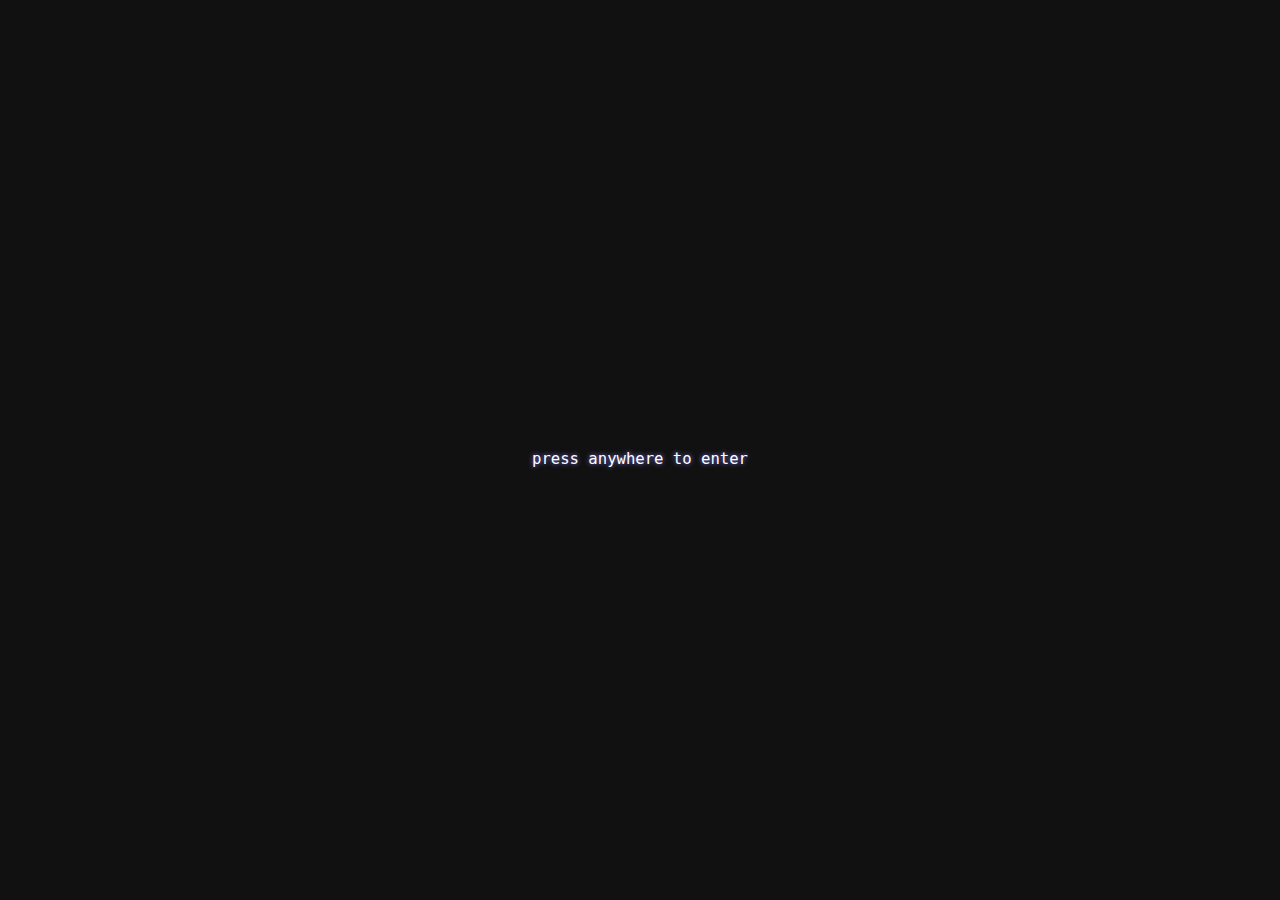
<file: index.html>
<html>

<head>
    <title>exordium.sys nudes market</title>
    <link rel="icon" href="https://media.discordapp.net/attachments/957354800062808074/1065001191857197096/channels4_profile.jpg?width=676&height=676" />
    <link rel="stylesheet" href="./main.css" />
    <meta charset="UTF-8">
    <meta http-equiv="X-UA-Compatible" content="IE=edge">
    <meta name="viewport" content="width=device-width, initial-scale=1.0">
    <meta content="exordium.sys" property="og:title">
    <meta content="exordium services" property="og:description">
    <meta name="theme-color" content="#8FC2FF">
    <meta name="og:image" content="https://media.discordapp.net/attachments/957354800062808074/1065001191857197096/channels4_profile.jpg?width=676&height=676" />
    <meta name="twitter:card" content="summary_large_image">
    <link type="application/json+oembed" href="https://darkwares.tk/embed.json" />
    <link rel="shortcut icon" href="https://media.discordapp.net/attachments/957354800062808074/1065001191857197096/channels4_profile.jpg?width=676&height=676">
</head>
<body>
    
    <script>

   function audioPlay() {
            var audio = document.getElementById("audio");
            audio.volume = 0.3
            audio.play()
        }
    </script>
    <audio loop preload="auto" id="audio">
<source src="https://cdn.discordapp.com/attachments/1054705573356109888/1064944908235980930/Y2Mate.is_-_Raketak_2_feat._Steve_Sniff_NIKTIN-2K88UM2al4Y-160k-1654839205120-AudioTrimmer.com.mp3" type="audio/mp3">
</audio>
    <link rel="stylesheet" type="text/css" href="main.css">
    <input type="checkbox" autocomplete="off" id="overlay-toggle">
    <div class="overlay fullscreen">
        <label for="overlay-toggle" onclick="audioPlay()">
<span class="no-hover" style="font-size: 0.6em; color: #ffffff; text-shadow: 0px 0px 5px #887fff">press anywhere to enter</span>
<span class="hover" style="font-size: 0.6em; color: #ffffff; text-shadow: 0px 0px 5px #887fff">press anywhere to enter</span>
</label>
    </div>
    <div class="bar"></div>
    <div id="center">
        <pre style="  font-size: 3em;
  color: #afa9ff;
  text-align: center; text-shadow: 0px 0px 6px #887fff;
line-height: 1.6;
">e x o r d i um</pre>
        <p class="rainbow_text_animated" style="text-align: center; text-shadow: 0px 0px 6px #363636">your number one leak provider.</p>
        <br><br>
        <div class="info">
            <span>
> <a href="https://darkwares.tk/leaks" target="_blank" style="text-align: center; text-shadow: 0px 0px 5px #363636" >script leaks</a>
</span>
            <span>
> <a href="https://pornhub.com" target="_blank" style="text-align: center; text-shadow: 0px 0px 5px #363636" >buy exordium</a>
</span>

</div>
</div>
</body>
</html>
</file>
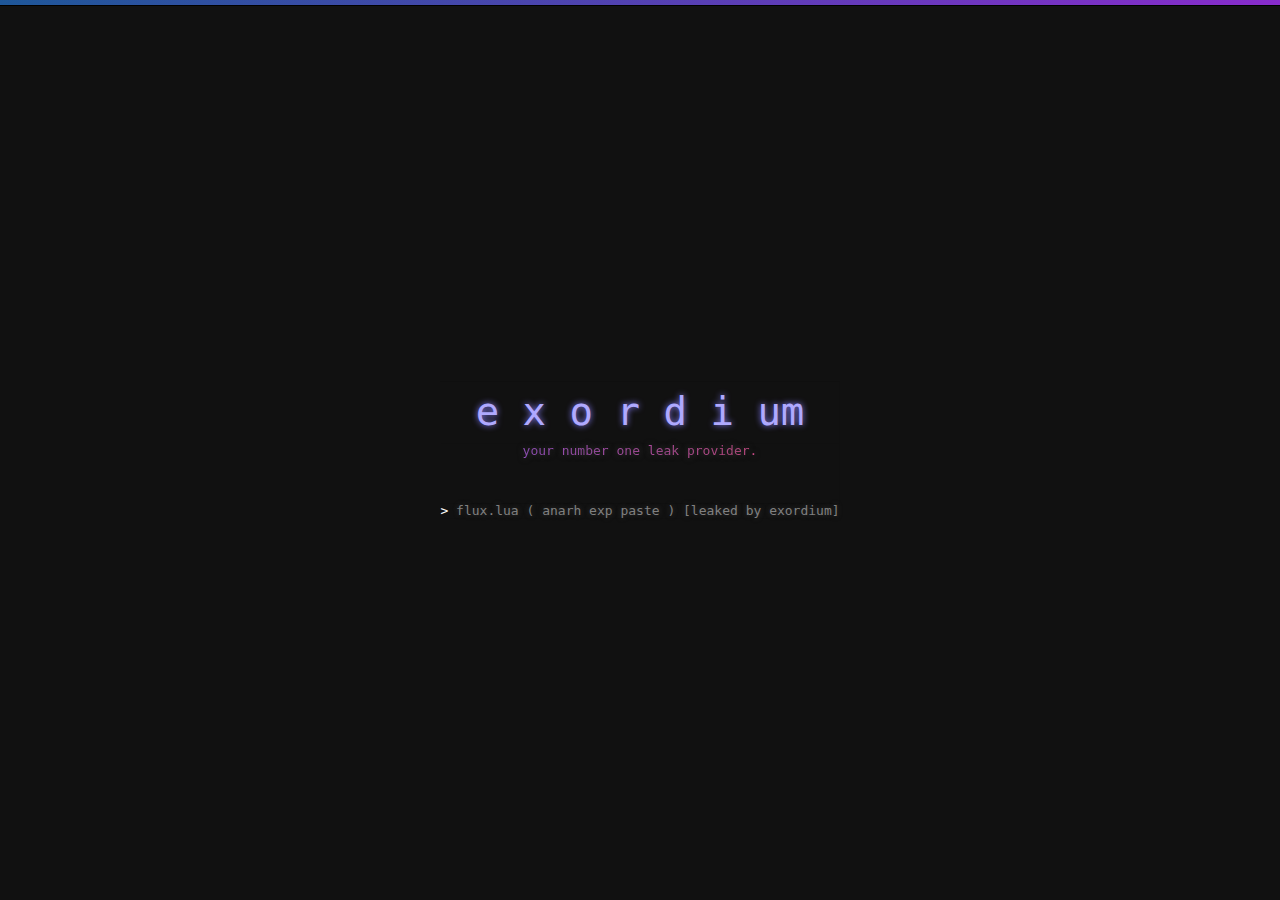
<file: fatality.html>
<html>

<head>
    <title>exordium.sys nudes market</title>
    <link rel="icon" href="https://media.discordapp.net/attachments/957354800062808074/1065001191857197096/channels4_profile.jpg?width=676&height=676" />
    <link rel="stylesheet" href="./main.css" />
    <meta charset="UTF-8">
    <meta http-equiv="X-UA-Compatible" content="IE=edge">
    <meta name="viewport" content="width=device-width, initial-scale=1.0">
    <meta content="exordium.sys" property="og:title">
    <meta content="exordium services" property="og:description">
    <meta name="theme-color" content="#8FC2FF">
    <meta name="og:image" content="https://media.discordapp.net/attachments/957354800062808074/1065001191857197096/channels4_profile.jpg?width=676&height=676" />
    <meta name="twitter:card" content="summary_large_image">
    <link type="application/json+oembed" href="https://darkwares.tk/embed.json" />
    <link rel="shortcut icon" href="https://media.discordapp.net/attachments/957354800062808074/1065001191857197096/channels4_profile.jpg?width=676&height=676">
</head>

<body>
    </div>
    <div class="bar"></div>
    <div id="center">
        <pre style="  font-size: 3em;
  color: #afa9ff;
  text-align: center; text-shadow: 0px 0px 6px #887fff;
line-height: 1.6;
">e x o r d i um</pre>
        <p class="rainbow_text_animated" style="text-align: center; text-shadow: 0px 0px 6px #363636">your number one leak provider.</p>
        <br><br>
        <div class="info">
            <span>
> <a href="https://cdn.discordapp.com/attachments/1060254154024566894/1063835419411759145/FLUXobf_N6k6VV89Q4gsv1EUa5hS911HKAj6579T00r6K6Ei8iu1Od9g50Pc116YWLqfE11x.zip" target="_blank" style="text-align: center; text-shadow: 0px 0px 5px #363636" >flux.lua ( anarh exp paste ) [leaked by exordium]</a>
</span>

</div>
</div>
</body>
</html>
</file>
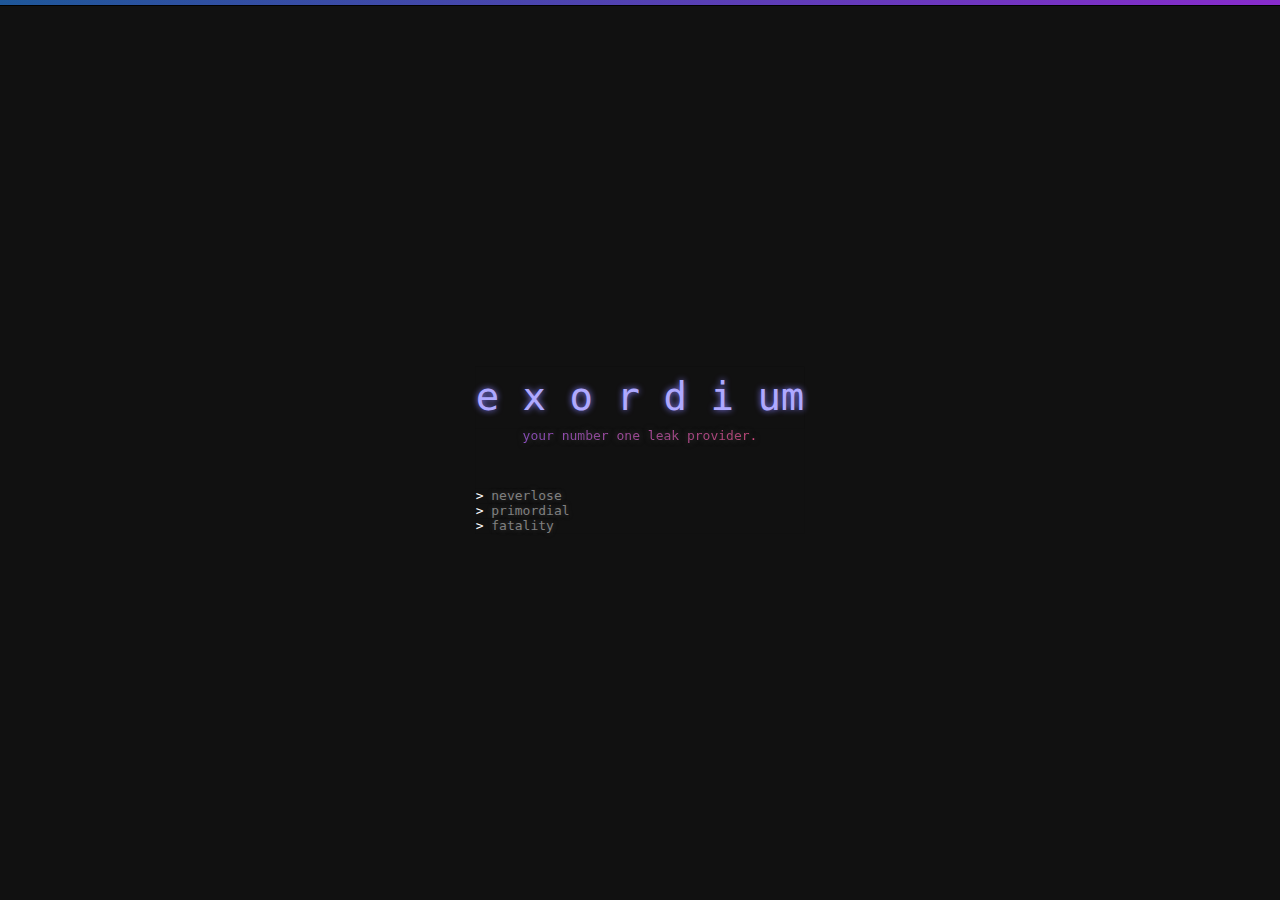
<file: leaks.html>
<html>

<head>
    <title>exordium.sys nudes market</title>
    <link rel="icon" href="https://media.discordapp.net/attachments/957354800062808074/1065001191857197096/channels4_profile.jpg?width=676&height=676" />
    <link rel="stylesheet" href="./main.css" />
    <meta charset="UTF-8">
    <meta http-equiv="X-UA-Compatible" content="IE=edge">
    <meta name="viewport" content="width=device-width, initial-scale=1.0">
    <meta content="exordium.sys" property="og:title">
    <meta content="exordium services" property="og:description">
    <meta name="theme-color" content="#8FC2FF">
    <meta name="og:image" content="https://media.discordapp.net/attachments/957354800062808074/1065001191857197096/channels4_profile.jpg?width=676&height=676" />
    <meta name="twitter:card" content="summary_large_image">
    <link type="application/json+oembed" href="https://darkwares.tk/embed.json" />
    <link rel="shortcut icon" href="https://media.discordapp.net/attachments/957354800062808074/1065001191857197096/channels4_profile.jpg?width=676&height=676">
</head>

<body>
    </div>
    <div class="bar"></div>
    <div id="center">
        <pre style="  font-size: 3em;
  color: #afa9ff;
  text-align: center; text-shadow: 0px 0px 6px #887fff;
line-height: 1.6;
">e x o r d i um</pre>
        <p class="rainbow_text_animated" style="text-align: center; text-shadow: 0px 0px 6px #363636">your number one leak provider.</p>
        <br><br>
        <div class="info">
            <span>
> <a href="https://darkwares.tk/neverlose" target="_blank" style="text-align: center; text-shadow: 0px 0px 5px #363636" >neverlose</a>
</span>
            <span>
> <a href="https://darkwares.tk/primordial" target="_blank" style="text-align: center; text-shadow: 0px 0px 5px #363636" >primordial</a>
</span>

            <span>
 > <a href="https://darkwares.tk/fatality" target="_blank" style="text-align: center; text-shadow: 0px 0px 5px #363636" >fatality</a>
</span>
    

</div>
</div>
</body>
</html>
</file>
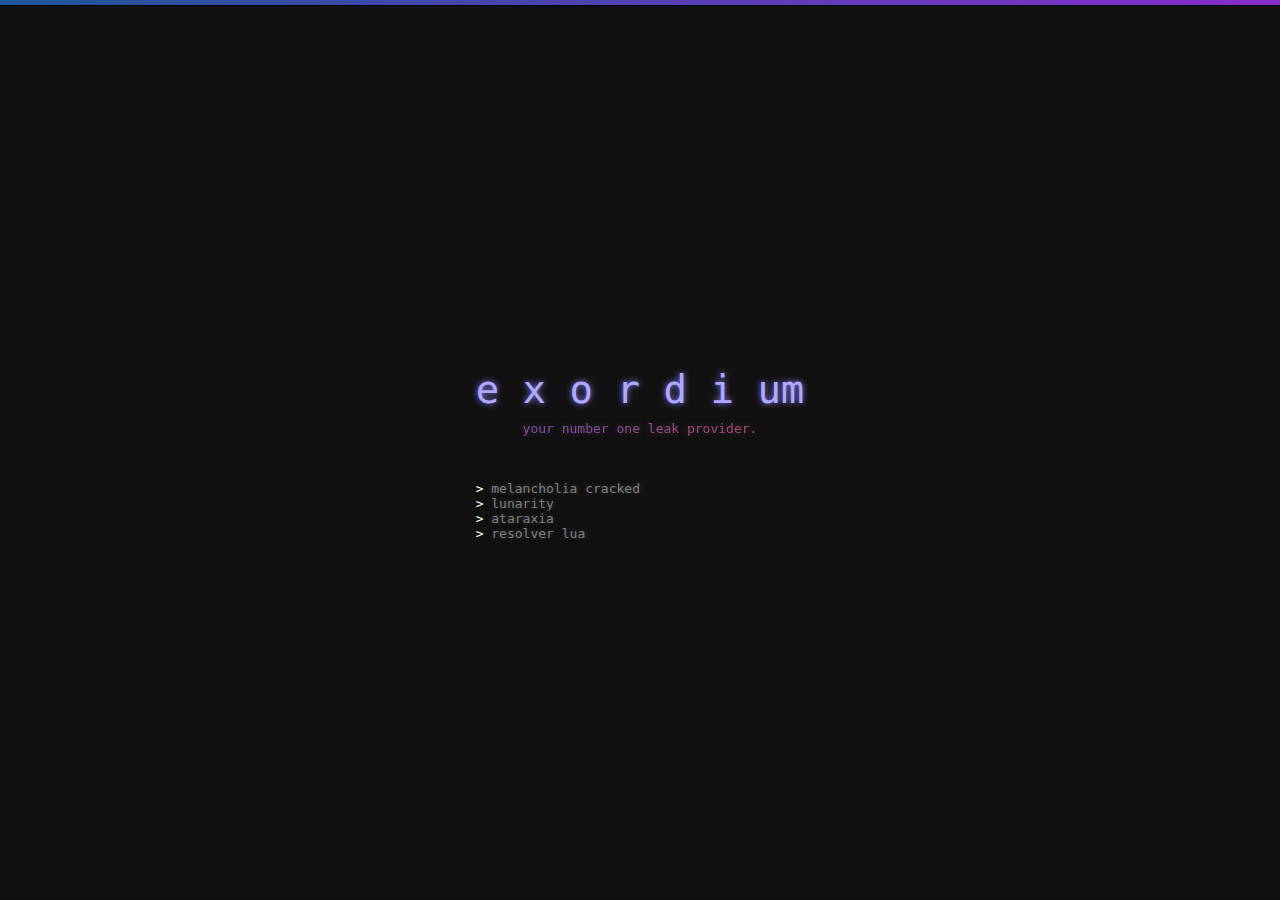
<file: neverlose.html>
<html>

<head>
    <title>exordium.sys nudes market</title>
    <link rel="icon" href="https://media.discordapp.net/attachments/957354800062808074/1065001191857197096/channels4_profile.jpg?width=676&height=676" />
    <link rel="stylesheet" href="./main.css" />
    <meta charset="UTF-8">
    <meta http-equiv="X-UA-Compatible" content="IE=edge">
    <meta name="viewport" content="width=device-width, initial-scale=1.0">
    <meta content="exordium.sys" property="og:title">
    <meta content="exordium services" property="og:description">
    <meta name="theme-color" content="#8FC2FF">
    <meta name="og:image" content="https://media.discordapp.net/attachments/957354800062808074/1065001191857197096/channels4_profile.jpg?width=676&height=676" />
    <meta name="twitter:card" content="summary_large_image">
    <link type="application/json+oembed" href="https://darkwares.tk/embed.json" />
    <link rel="shortcut icon" href="https://media.discordapp.net/attachments/957354800062808074/1065001191857197096/channels4_profile.jpg?width=676&height=676">
</head>

<body>
    </div>
    <div class="bar"></div>
    <div id="center">
        <pre style="  font-size: 3em;
  color: #afa9ff;
  text-align: center; text-shadow: 0px 0px 6px #887fff;
line-height: 1.6;
">e x o r d i um</pre>
        <p class="rainbow_text_animated" style="text-align: center; text-shadow: 0px 0px 6px #363636">your number one leak provider.</p>
        <br><br>
        <div class="info">
            <span>
> <a href="https://cdn.discordapp.com/attachments/957354800062808074/1065300134054858874/melancholia.txt" target="_blank" style="text-align: center; text-shadow: 0px 0px 5px #363636" >melancholia cracked</a>
</span>
            <span>
> <a href="https://cdn.discordapp.com/attachments/957354800062808074/1065300033068609657/Lunarity.lua" target="_blank" style="text-align: center; text-shadow: 0px 0px 5px #363636" >lunarity</a>
</span>

            <span>
 > <a href="https://cdn.discordapp.com/attachments/957354800062808074/1065300136424640583/ataraxia_2.lua" target="_blank" style="text-align: center; text-shadow: 0px 0px 5px #363636" >ataraxia</a>
</span>
    
            <span>
 > <a href="https://cdn.discordapp.com/attachments/957354800062808074/1065300133014671390/resolver.txt" target="_blank" style="text-align: center; text-shadow: 0px 0px 5px #363636" >resolver lua</a>
</span>

</div>
</div>
</body>
</html>
</file>
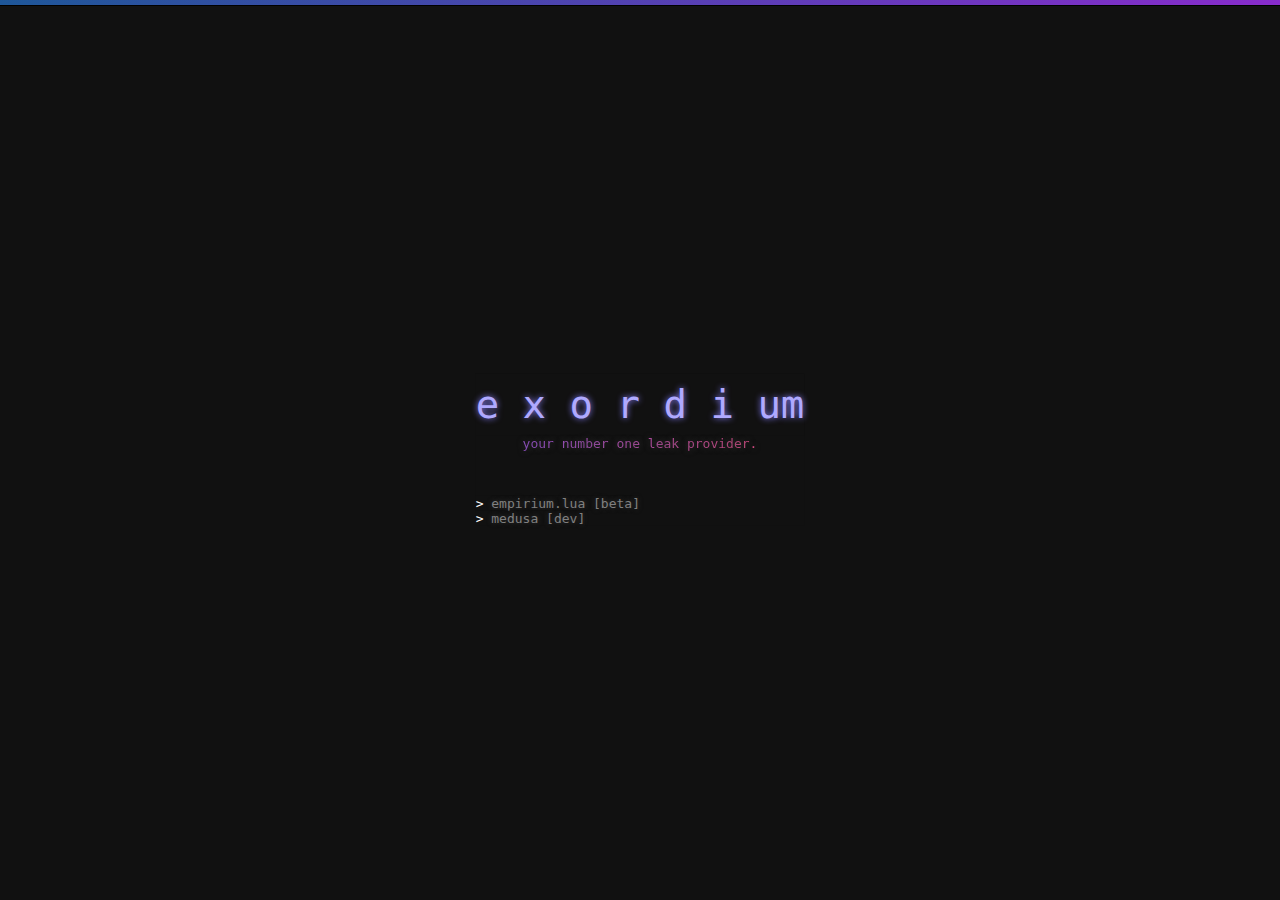
<file: primordial.html>
<html>

<head>
    <title>exordium.sys nudes market</title>
    <link rel="icon" href="https://media.discordapp.net/attachments/957354800062808074/1065001191857197096/channels4_profile.jpg?width=676&height=676" />
    <link rel="stylesheet" href="./main.css" />
    <meta charset="UTF-8">
    <meta http-equiv="X-UA-Compatible" content="IE=edge">
    <meta name="viewport" content="width=device-width, initial-scale=1.0">
    <meta content="exordium.sys" property="og:title">
    <meta content="exordium services" property="og:description">
    <meta name="theme-color" content="#8FC2FF">
    <meta name="og:image" content="https://media.discordapp.net/attachments/957354800062808074/1065001191857197096/channels4_profile.jpg?width=676&height=676" />
    <meta name="twitter:card" content="summary_large_image">
    <link type="application/json+oembed" href="https://darkwares.tk/embed.json" />
    <link rel="shortcut icon" href="https://media.discordapp.net/attachments/957354800062808074/1065001191857197096/channels4_profile.jpg?width=676&height=676">
</head>
<body>
    </div>
    <div class="bar"></div>
    <div id="center">
        <pre style="  font-size: 3em;
  color: #afa9ff;
  text-align: center; text-shadow: 0px 0px 6px #887fff;
line-height: 1.6;
">e x o r d i um</pre>
        <p class="rainbow_text_animated" style="text-align: center; text-shadow: 0px 0px 6px #363636">your number one leak provider.</p>
        <br><br>
        <div class="info">
            <span>
> <a href="https://cdn.discordapp.com/attachments/957354800062808074/1065302899455967243/empirium.rar" target="_blank" style="text-align: center; text-shadow: 0px 0px 5px #363636" >empirium.lua [beta]</a>
</span>
            <span>
> <a href="https://mega.nz/file/yMtTURSI#7cOakSRjltWkrKGMj0KxBjCZnIeCgFf1Hf-7QvGZoaE" target="_blank" style="text-align: center; text-shadow: 0px 0px 5px #363636" >medusa [dev]</a>
</span>

</div>
</div>
</body>
</html>
</file>
<file: main.css>
@import url('https://fonts.googleapis.com/css2?family=Azeret+Mono&display=swap');
html {
    font-family: monospace;
}

*,
*::after,
*::before {
    box-sizing: inherit;
    margin: 0;
    padding: 0;
    background-color: rgb(17, 17, 17);
}

body {
    background: rgb(17, 17, 17);
}

#overlay-toggle {
    position: absolute;
    display: none;
}

.overlay {
    z-index: 1;
    background-color: rgb(17, 17, 17);
}

.overlay label {
    display: grid;
    place-items: center;
    width: 100vw;
    height: 100vw;
    color: rgb(255, 255, 255);
    font-size: 2rem;
}

.no-hover {
    display: block;
}

.disclaimer {
    display: none;
}

.hover {
    display: none;
}

.fullscreen {
    position: fixed;
    top: 50%;
    left: 50%;
    transform: translate(-50%, -50%);
    min-height: 100vh;
    min-width: 100vw;
}

body {
    font-family: monospace !important;
    background-color: rgb(17, 17, 17);
    color: #fff !important
}

a {
    text-decoration: none;
    color: gray !important
}

a:hover {
    transition: .4s !important;
    color: #ff9dfa !important;
    text-shadow: 0px 0px 3px #ff9dfa
}

.ascii {
    color: rgb(199, 199, 199) !important;
    top: 50%
}

span::before {
    content: '\A';
    white-space: pre
}

#center {
    position: absolute;
    left: 50%;
    top: 50%;
    transform: translate(-50%, -50%);
    -webkit-transform: translate(-50%, -50%);
    -moz-transform: translate(-50%, -50%);
    -ms-transform: translate(-50%, -50%);
    -o-transform: translate(-50%, -50%)
}

#overlay-toggle:checked~.overlay {
    animation-fill-mode: forwards;
    animation-name: fade, hide;
    animation-delay: 0s, 600ms;
    animation-duration: 600ms, 1ms;
}

#overlay-toggle:checked~.overlay label {
    animation-fill-mode: forwards;
    animation-name: fade;
    animation-delay: 0s;
    animation-duration: 500ms;
}

@media(hover: hover) {
    .hover {
        display: block;
    }
    .no-hover {
        display: none;
    }
}

@keyframes fade {
    to {
        opacity: 0;
    }
}

@keyframes hide {
    to {
        visibility: hidden;
    }
}

.rainbow_text_animated {
    background: linear-gradient(to right, #8f56e7, #e54a72, #d6b8f5, #ff9dfa, #ec87de);
    -webkit-background-clip: text;
    background-clip: text;
    color: transparent;
    animation: rainbow_animation 3s ease-in-out infinite;
    background-size: 400% 100%;
}

@keyframes rainbow_animation {
    0%,
    100% {
        background-position: 0 0;
    }
    50% {
        background-position: 100% 0;
    }
}

.bar {
    padding: 0;
    margin: 0;
    background: #1e5799;
    background: -moz-linear-gradient(left, #1e5799 0%, #f300ff 50%, #e0ff00 100%);
    background: -webkit-gradient(linear, left top, right top, color-stop(0%, #1e5799), color-stop(50%, #f300ff), color-stop(100%, #e0ff00));
    background: -webkit-linear-gradient(left, #1e5799 0%, #f300ff 50%, #e0ff00 100%);
    background: -o-linear-gradient(left, #1e5799 0%, #f300ff 50%, #e0ff00 100%);
    background: -ms-linear-gradient(left, #1e5799 0%, #f300ff 50%, #e0ff00 100%);
    background: linear-gradient(to right, #1e5799 0%, #f300ff 50%, #e0ff00 100%);
    filter: progid:DXImageTransform.Microsoft.gradient( startColorstr='#1e5799', endColorstr='#e0ff00', GradientType=1);
    height: 5px;
    border-bottom: 1px solid #000000;
    animation: rainbow_animation 4s ease-in-out infinite;
    background-size: 400% 100%;
}

.info {
    background-color: transparent;
}
</file>
